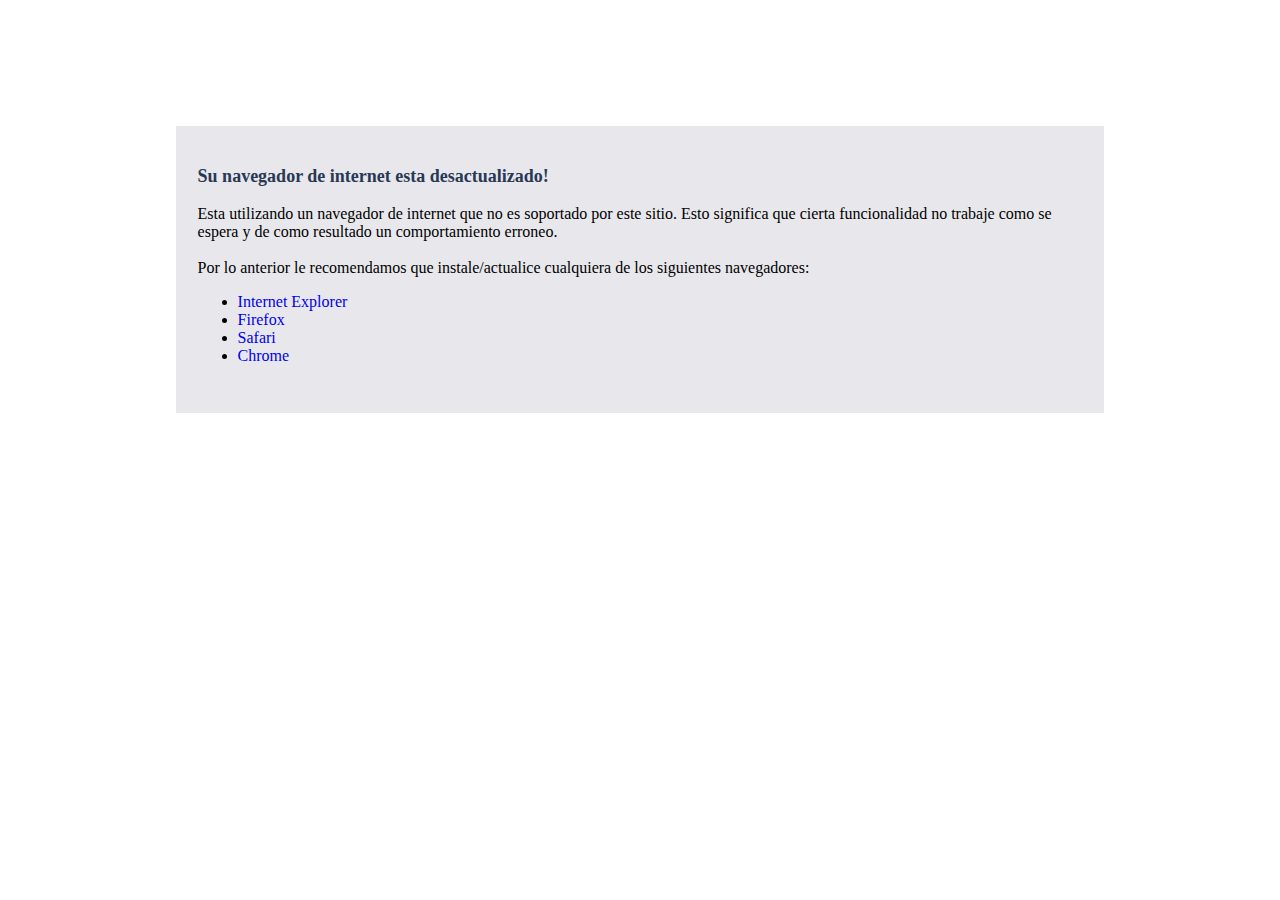
<file: EventosRegistro/BrowserCapabilities.html>
﻿<!DOCTYPE html>
<html xmlns="http://www.w3.org/1999/xhtml">
<head>
    <title>Mensaje - Navegador web</title>
    <style type="text/css">
        a {
            text-decoration:none;
        }
        p {
            display: block;
            font-variant: normal;
        }
        #divMensaje {
            width: 70%;
            margin:10% auto;
            position: relative;
            padding: 22px 22px 32px 22px;
            background-color: #e8e8ec;
            font-family: Calibri;
        }
        #pEncabezado {
            font-size: 18px;
            color: #293955;
        }
        #pContenido {
            font-size: 16px;
        }
    </style>
</head>
<body>
    <div id="divMensaje">
        <p id="pEncabezado">
            <b>Su navegador de internet esta desactualizado!</b>
        </p>
        <p id="pContenido">
            Esta utilizando un navegador de internet que no es soportado por este sitio. 
            Esto significa que cierta funcionalidad no trabaje como se espera y de como resultado un comportamiento erroneo.<br /><br />
            Por lo anterior le recomendamos que instale/actualice cualquiera de los siguientes navegadores:
            <ul>
                <li> <a href="http://windows.microsoft.com/en-us/internet-explorer/download-ie" target="_blank">Internet Explorer</a> </li>
                <li> <a href="http://mozilla.org/en-US/firefox/new" target="_blank">Firefox</a> </li>
                <li> <a href="http://apple.com/safari" target="_blank">Safari</a> </li>
                <li> <a href="http://google.com/chrome" target="_blank">Chrome</a> </li>
            </ul>            
        </p>
    </div>
</body>
</html>
</file>
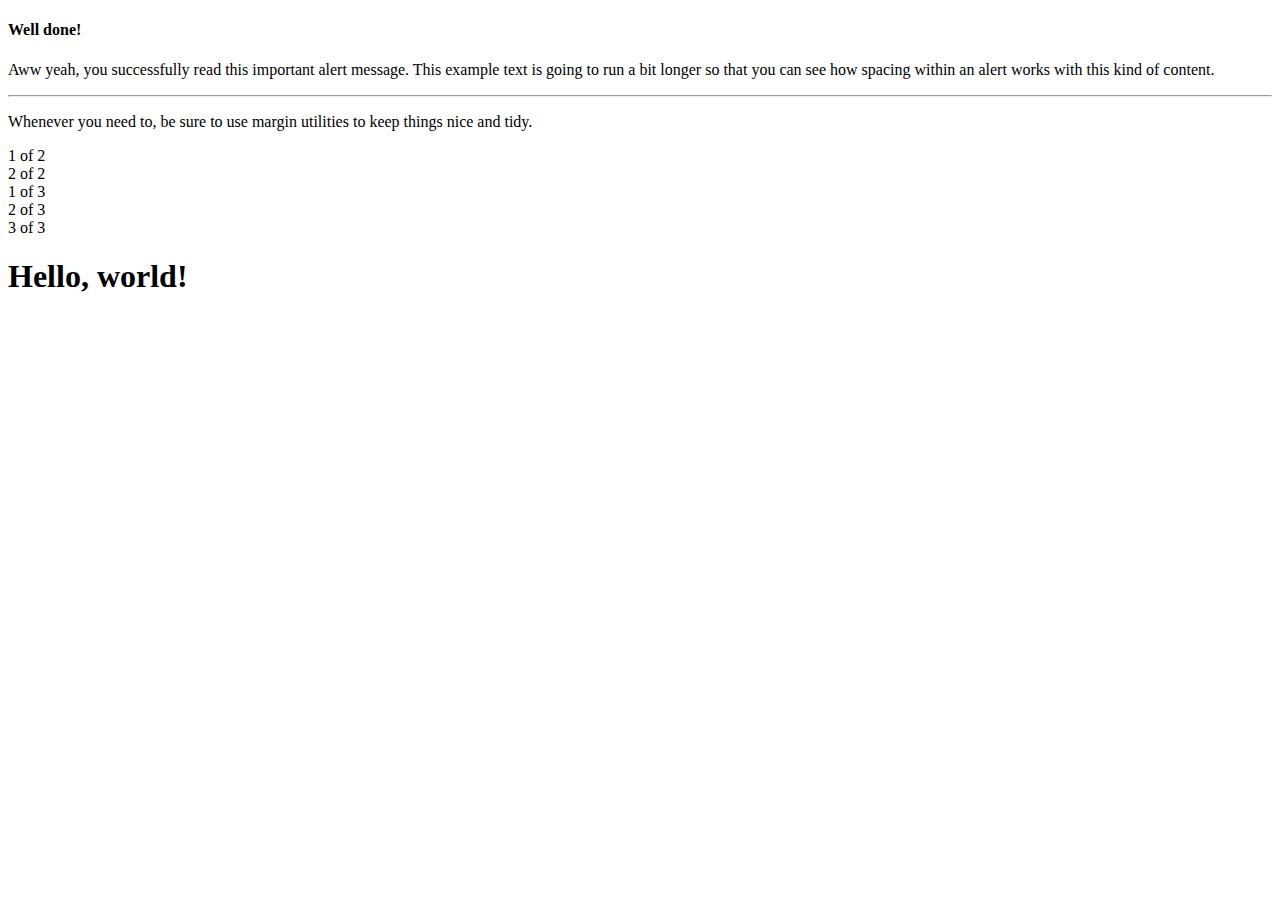
<file: EventosRegistro/TestHtmlPage.html>
﻿<!DOCTYPE html>
<html>
<head>
    <title></title>
    <meta charset="utf-8">
    <meta name="viewport" content="width=device-width, initial-scale=1, shrink-to-fit=no">

    <link rel="stylesheet" href="https://maxcdn.bootstrapcdn.com/bootstrap/4.0.0-beta/css/bootstrap.min.css" integrity="sha384-/Y6pD6FV/Vv2HJnA6t+vslU6fwYXjCFtcEpHbNJ0lyAFsXTsjBbfaDjzALeQsN6M" crossorigin="anonymous">
</head>
<body>

    <div class="container">
        <div class="alert alert-success" role="alert">
            <h4 class="alert-heading">Well done!</h4>
            <p>Aww yeah, you successfully read this important alert message. This example text is going to run a bit longer so that you can see how spacing within an alert works with this kind of content.</p>
            <hr />
            <p class="mb-0">Whenever you need to, be sure to use margin utilities to keep things nice and tidy.</p>
        </div>

        <div class="row">
            <div class="col">
                1 of 2
            </div>
            <div class="col">
                2 of 2
            </div>
        </div>
        <div class="row">
            <div class="col">
                1 of 3
            </div>
            <div class="col">
                2 of 3
            </div>
            <div class="col">
                3 of 3
            </div>
        </div>

        <h1>Hello, world!</h1>

    </div>


    <!-- Optional JavaScript -->
    <!-- jQuery first, then Popper.js, then Bootstrap JS -->
    <script src="https://code.jquery.com/jquery-3.2.1.slim.min.js" integrity="sha384-KJ3o2DKtIkvYIK3UENzmM7KCkRr/rE9/Qpg6aAZGJwFDMVNA/GpGFF93hXpG5KkN" crossorigin="anonymous"></script>
    <script src="https://cdnjs.cloudflare.com/ajax/libs/popper.js/1.11.0/umd/popper.min.js" integrity="sha384-b/U6ypiBEHpOf/4+1nzFpr53nxSS+GLCkfwBdFNTxtclqqenISfwAzpKaMNFNmj4" crossorigin="anonymous"></script>
    <script src="https://maxcdn.bootstrapcdn.com/bootstrap/4.0.0-beta/js/bootstrap.min.js" integrity="sha384-h0AbiXch4ZDo7tp9hKZ4TsHbi047NrKGLO3SEJAg45jXxnGIfYzk4Si90RDIqNm1" crossorigin="anonymous"></script>
</body>
</html>
</file>
